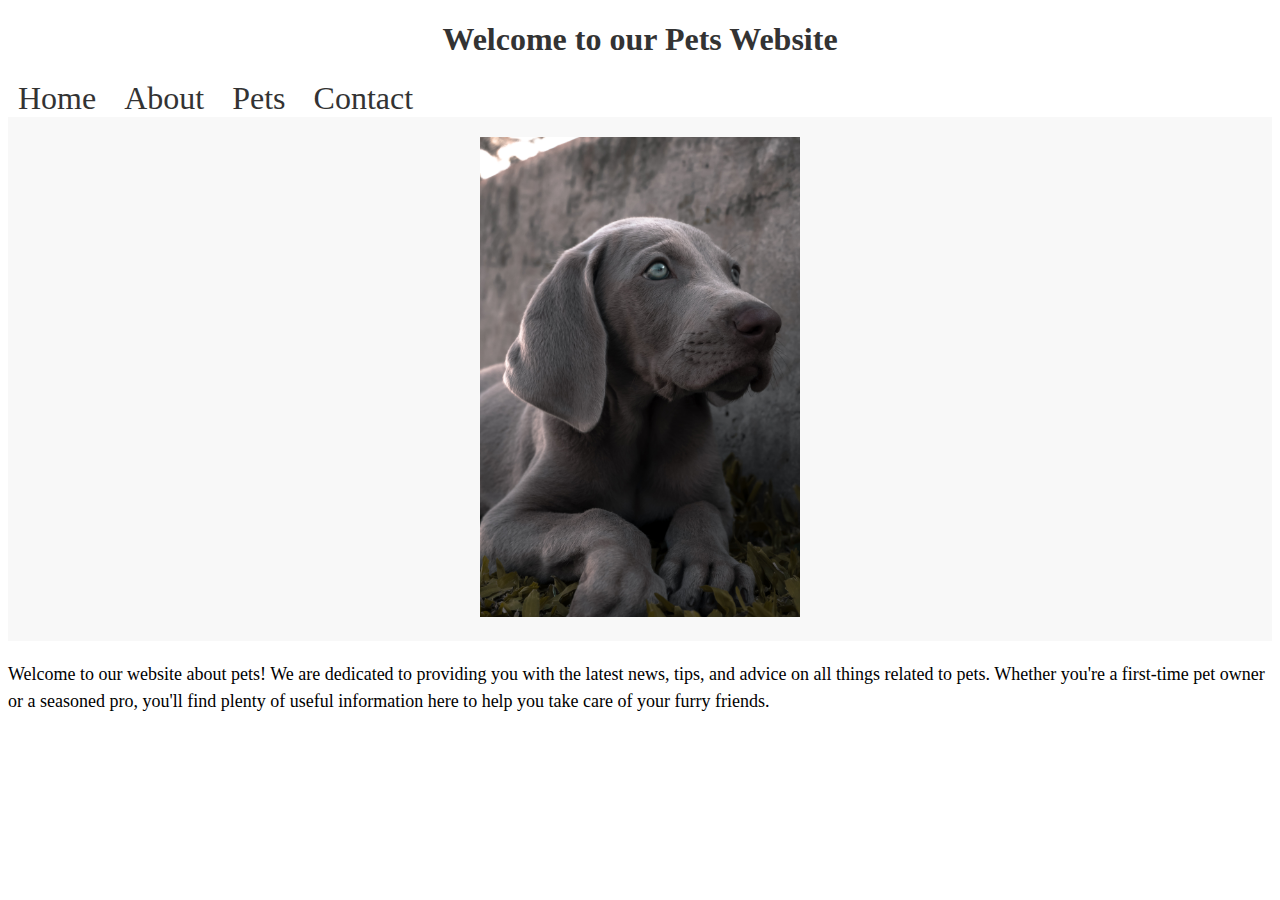
<file: index.html>
<!DOCTYPE html>
<html>
<head>
	<title>Pets Website</title>
<link rel="stylesheet" href="styles.css">
</head>
<body>
	<h1>Welcome to our Pets Website</h1>
<ul>
		<li><a href="index.html">Home</a></li>
		<li><a href="about.html">About</a></li>
		<li><a href="pets.html">Pets</a></li>
		<li><a href="contact.html">Contact</a></li>
	</ul>
<header>
	<img src="dog.jpg" alt="Cute dog">
</header>

	<p>Welcome to our website about pets! We are dedicated to providing you with the latest news, tips, and advice on all things related to pets. Whether you're a first-time pet owner or a seasoned pro, you'll find plenty of useful information here to help you take care of your furry friends.</p>

	
</body>
</html>
</file>
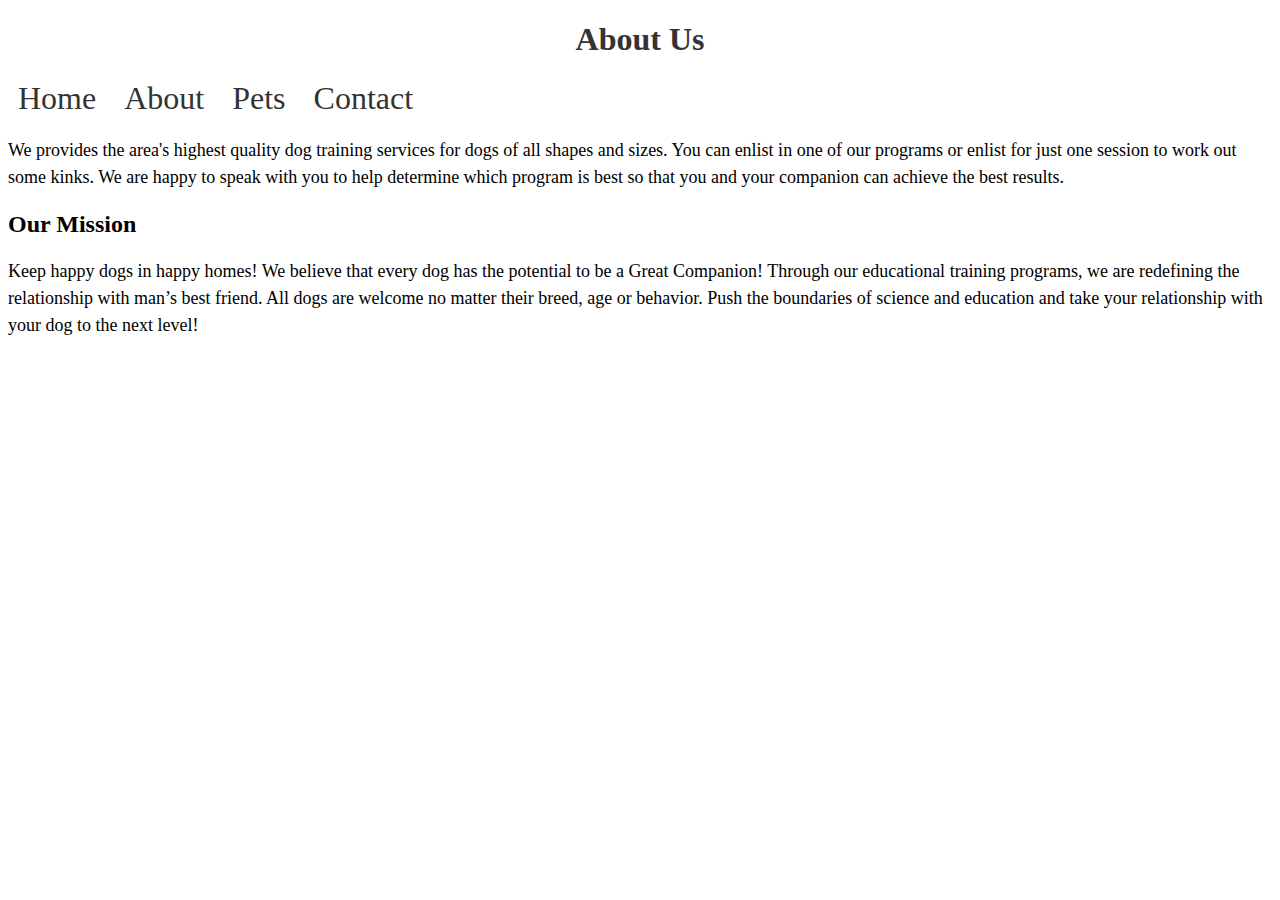
<file: about.html>
<!DOCTYPE html>
<html>
<head>
	<title>About | Pets Website</title>
<link rel="stylesheet" href="styles.css">
</head>
<body>
	<h1>About Us</h1>
<ul>
		<li><a href="index.html">Home</a></li>
		<li><a href="about.html">About</a></li>
		<li><a href="pets.html">Pets</a></li>
		<li><a href="contact.html">Contact</a></li>
	</ul>
	<p>We provides the area's highest quality dog training services for dogs of all shapes and sizes. You can enlist in one of our programs or enlist for just one session to work out some kinks. We are happy to speak with you to help determine which program is best so that you and your companion can achieve the best results.</p>
	<h2>Our Mission</h2>
	<p>Keep happy dogs in happy homes!  We believe that every dog has the potential to be a Great Companion!   Through our educational training programs, we are redefining the relationship with man’s best friend.   All dogs are welcome no matter their breed, age or behavior.  Push the boundaries of science and education and take your relationship with your dog to the next level!  </p>
	
</body>
</html>
</file>
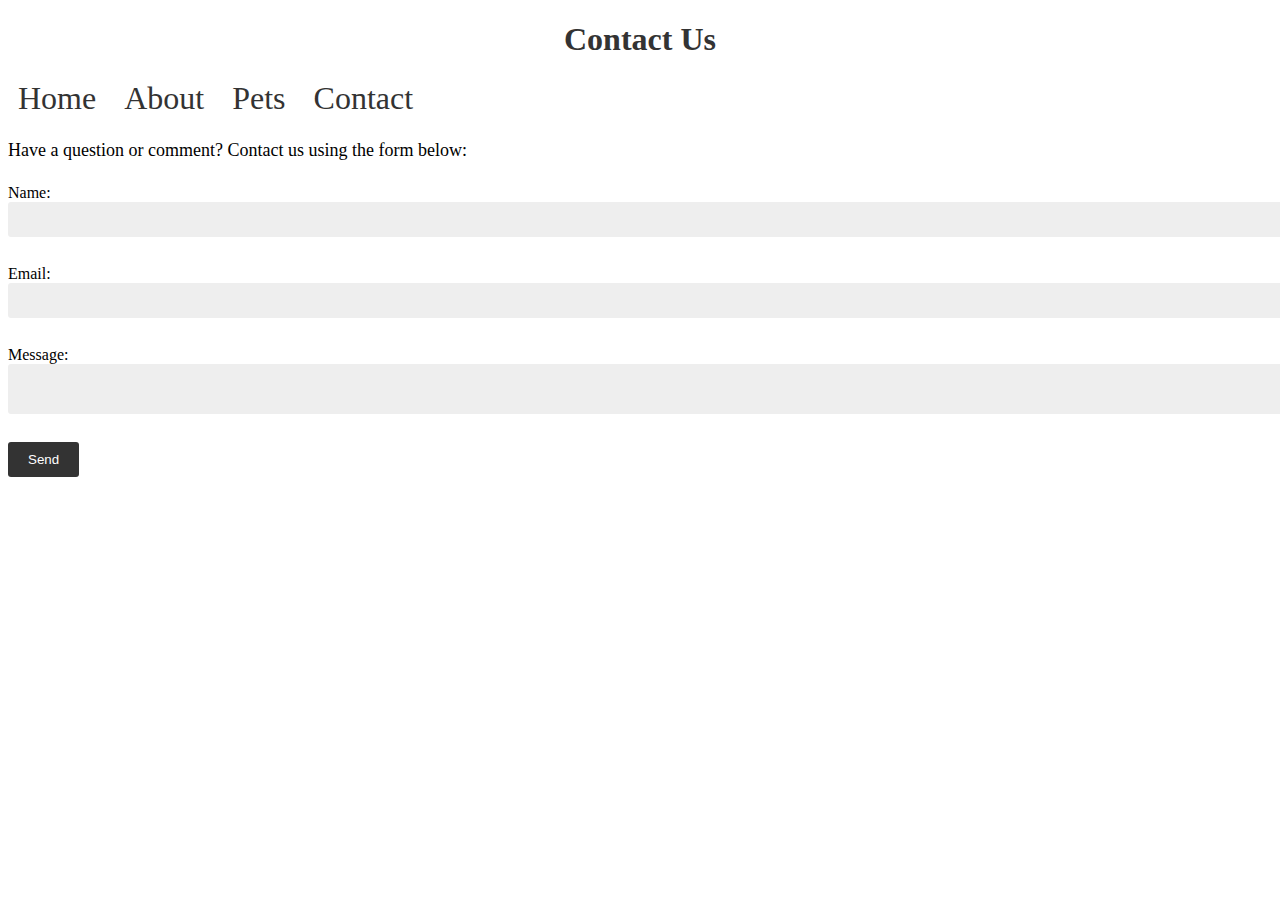
<file: contact.html>
<!DOCTYPE html>
<html>
<head>
	<title>Contact Us | Pets Website</title>
<link rel="stylesheet" href="styles.css">
</head>
<body>
	<h1>Contact Us</h1>
<ul>
		<li><a href="index.html">Home</a></li>
		<li><a href="about.html">About</a></li>
		<li><a href="pets.html">Pets</a></li>
		<li><a href="contact.html">Contact</a></li>
	</ul>
	<p>Have a question or comment? Contact us using the form below:</p>
	<form>
		<label for="name">Name:</label>
		<input type="text" id="name" name="name"><br>

		<label for="email">Email:</label>
		<input type="email" id="email" name="email"><br>

		<label for="message">Message:</label>
		<textarea id="message" name="message"></textarea><br>

		<input type="submit" value="Send">
	</form>
	
</body>
</html>
</file>
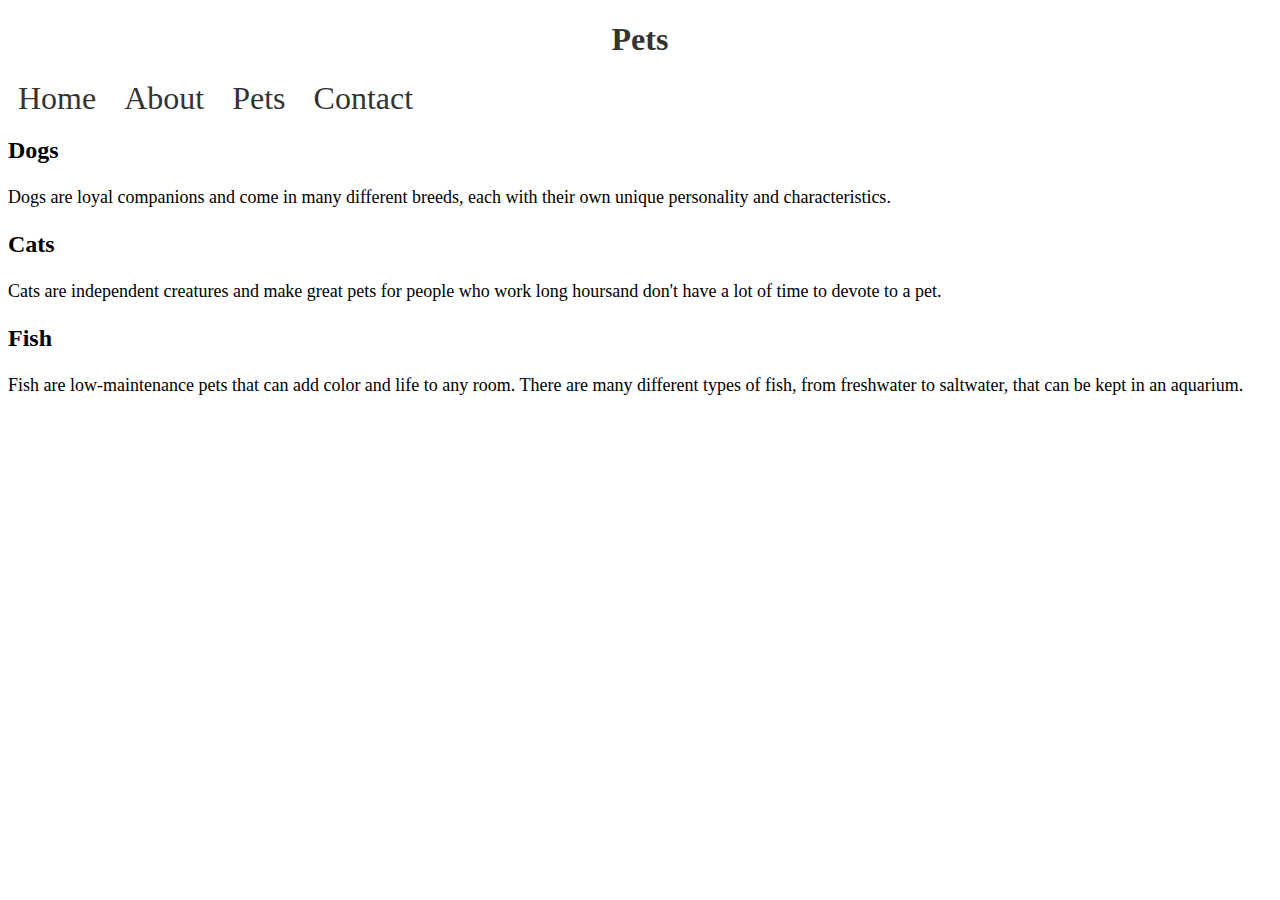
<file: pets.html>
<!DOCTYPE html>
<html>
<head>
	<title>Pets | Pets Website</title>
<link rel="stylesheet" href="styles.css">
</head>
<body>
	<h1>Pets</h1>
<ul>
		<li><a href="index.html">Home</a></li>
		<li><a href="about.html">About</a></li>
		<li><a href="pets.html">Pets</a></li>
		<li><a href="contact.html">Contact</a></li>
	</ul>

	<h2>Dogs</h2>
	<p>Dogs are loyal companions and come in many different breeds, each with their own unique personality and characteristics.</p>
	<h2>Cats</h2>
	<p>Cats are independent creatures and make great pets for people who work long hoursand don't have a lot of time to devote to a pet.</p>
<h2>Fish</h2>
<p>Fish are low-maintenance pets that can add color and life to any room. There are many different types of fish, from freshwater to saltwater, that can be kept in an aquarium.</p>

</body>
</html>
</file>
<file: styles.css>
<style>
	body {
		font-family: Arial, sans-serif;
		background-color: #f4f4f4;
	}

	
header {
	background-color: #f8f8f8;
	padding: 20px;
	text-align: center;
}

header img {
	max-width: 20rem;
	height: auto;
}

p {
	font-size: 18px;
	line-height: 1.5;
	margin: 20px 0;
}






h1 {
		color: #333;
		text-align: center;
	}

	p {
		margin: 20px 0;
	}

	ul {
		font-size: 2rem;
		list-style: none;
		margin: 0;
		padding: 0;
	}

	li {
		display: inline-block;
		margin: 0 10px;
	}

	a {
		color: #333;
		text-decoration: none;
	}

	form {
		margin: 20px 0;
	}

	label, input, textarea {
		display: block;
	}

	input[type="text"], input[type="email"], textarea {
		padding: 10px;
		margin-bottom: 10px;
		width: 100%;
		border: none;
		border-radius: 3px;
		background-color: #eee;
	}

	input[type="submit"] {
		background-color: #333;
		color: #fff;
		padding: 10px 20px;
		border: none;
		border-radius: 3px;
		cursor: pointer;
	}

	input[type="submit"]:hover {
		background-color: #666;
	}

	.container {
		max-width: 800px;
		margin: 0 auto;
		padding: 20px;
		background-color: #fff;
		box-shadow: 0 0 10px rgba(0,0,0,0.2);
	}
</style>
</file>
